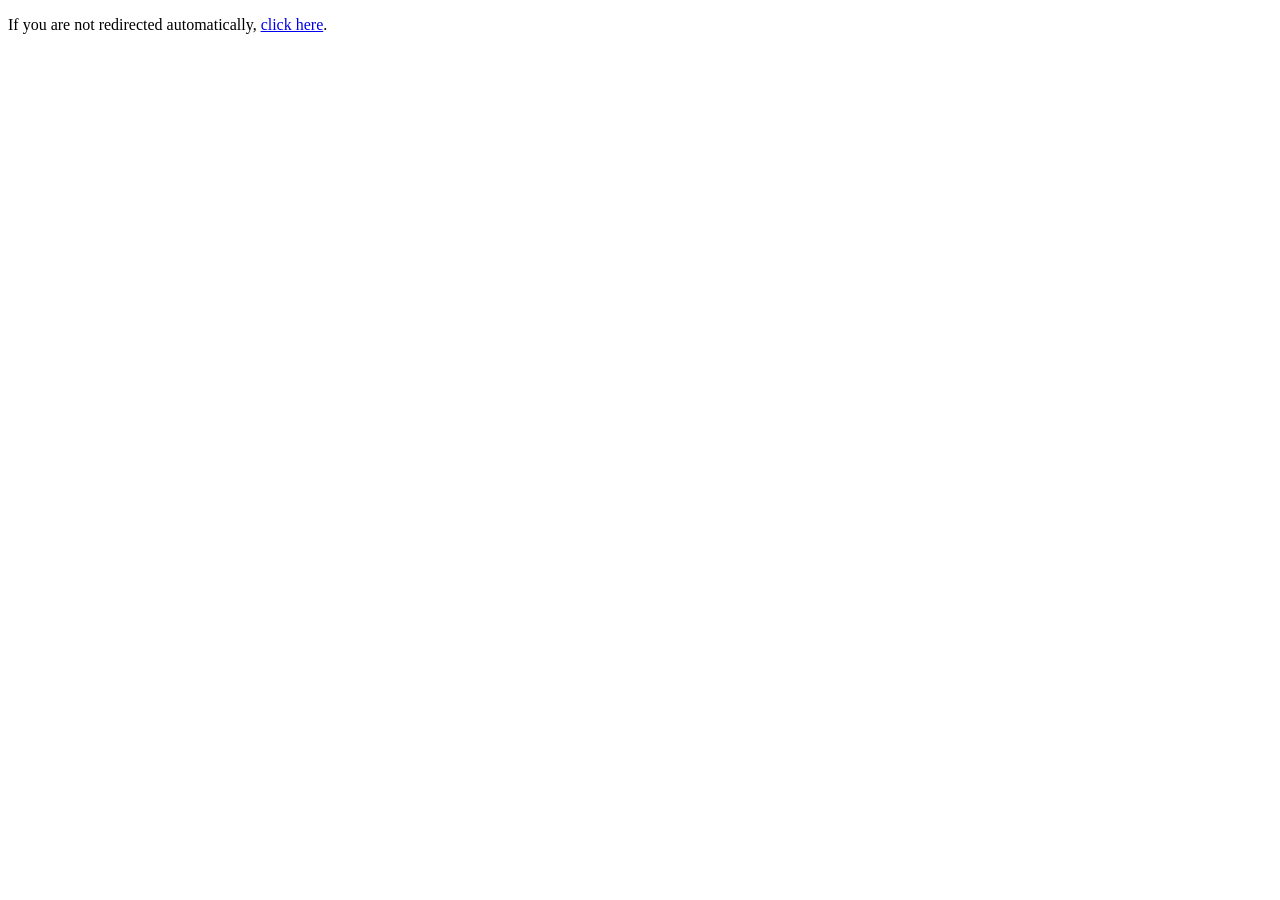
<file: index.html>
<!DOCTYPE html>
<html>
<head>
    <!-- This tag tells the browser to instantly redirect to homepage.html -->
    <meta http-equiv="refresh" content="0; url=homepage.php" />
    <title>Redirecting...</title>
</head>
<body>
    <p>If you are not redirected automatically, <a href="homepage.php">click here</a>.</p>
</body>
</html>
</file>
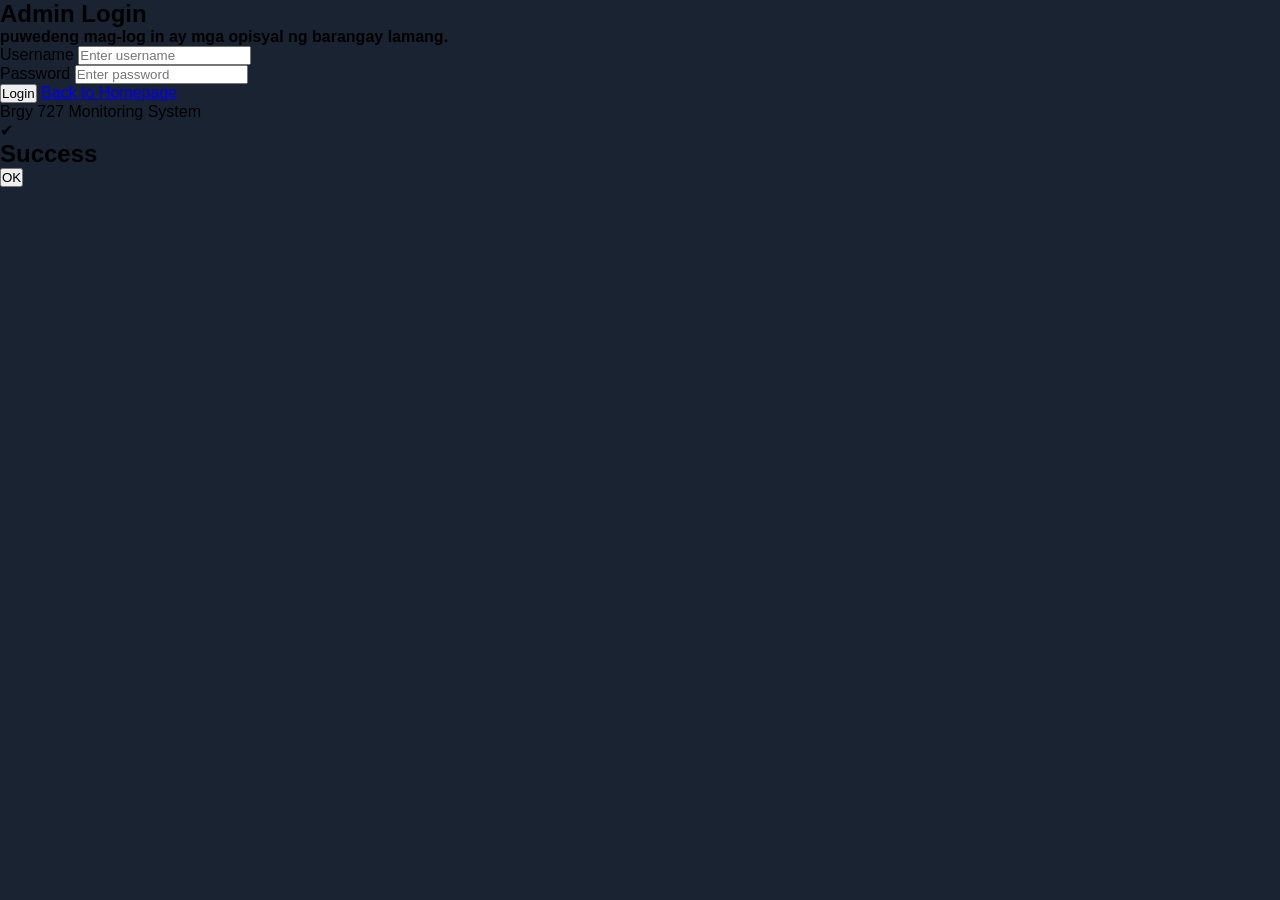
<file: login (1).html>
<!doctype html>
<html lang="tl">
  <head>
    <meta charset="UTF-8" />
    <meta name="viewport" content="width=device-width, initial-scale=1.0" />
    <title>Admin Login - Brgy 727 System</title>
    <link rel="stylesheet" href="login.css" />
  </head>

  <body>
    <div class="login-box">
      <h2>Admin Login</h2>
      <p class="login-subtitle">
        <strong>puwedeng mag-log in ay mga opisyal ng barangay lamang. </strong>
      </p>

      <div class="input-group">
        <label>Username</label>
        <input type="text" id="username" placeholder="Enter username" />
      </div>

      <div class="input-group">
        <label>Password</label>
        <input type="password" id="password" placeholder="Enter password" />
      </div>

      <button class="login-btn" onclick="login()">Login</button>

      <a href="homepage.html" class="back-btn">Back to Homepage</a>

      <div class="footer-text">Brgy 727 Monitoring System</div>
    </div>

    <!--  POPUP -->

    <div class="popup" id="popup">
      <div class="popup-content">
        <div class="popup-icon" id="popup-icon">✔</div>

        <h2 id="popup-title">Success</h2>

        <p id="popup-message"></p>

        <button onclick="closePopup()">OK</button>
      </div>
    </div>

    <!-- javascript -->
    <script>
      // ENTER KEY SUPPORT
      document.addEventListener("keydown", function (event) {
        if (event.key === "Enter") {
          login();
        }
      });

      function showPopup(message, type) {
        const popup = document.getElementById("popup");
        const popupTitle = document.getElementById("popup-title");
        const popupMessage = document.getElementById("popup-message");
        const popupIcon = document.getElementById("popup-icon");

        popup.style.display = "flex";
        popupMessage.innerText = message;

        if (type === "success") {
          popupTitle.innerText = "Success";
          popupIcon.innerHTML = "✔";
          popupIcon.style.background = "#22c55e";
        } else {
          popupTitle.innerText = "Error";
          popupIcon.innerHTML = "✖";
          popupIcon.style.background = "#ef4444";
        }
      }

      function closePopup() {
        document.getElementById("popup").style.display = "none";
      }

      function login() {
        const user = document.getElementById("username").value.trim();
        const pass = document.getElementById("password").value.trim();

        const adminUser = "admin";
        const adminPass = "1234";

        // EMPTY FIELDS
        if (user === "" || pass === "") {
          showPopup(
            "Pakilagay ang username at password bago mag-login.",
            "error",
          );
          return;
        }

        //KAPAG WRONG CREDENTIALS
        if (user !== adminUser || pass !== adminPass) {
          showPopup("Mali ang username o password!", "error");
          return;
        }

        // SUCCESS LOGIN
        localStorage.setItem("adminLoggedIn", "true");

        showPopup("Matagumpay ang pag-login!", "success");

        setTimeout(() => {
          window.location.href = "dashboard.html";
        }, 2000);
      }
    </script>
  </body>
</html>
</file>
<file: login.css>
* {
  margin: 0;
  padding: 0;
  box-sizing: border-box;
}

body {
  font-family: "Segoe UI", Tahoma, Geneva, Verdana, sans-serif;
  background: #1a2332;
  min-height: 100vh;
  display: flex;
  flex-direction: column;
}

/* ============================================
   HEADER (matches homepage style)
   ============================================ */

.header {
  background-color: #2c3e50;
  display: flex;
  align-items: center;
  justify-content: space-between;
  height: 70px;
  padding: 0 40px;
  box-shadow: 0 2px 10px rgba(0, 0, 0, 0.15);
  flex-shrink: 0;
}

.header-left {
  display: flex;
  align-items: center;
}

.logo-section {
  display: flex;
  align-items: center;
  gap: 12px;
}

.logo-icon-img {
  width: 45px;
  height: 45px;
  border-radius: 50%;
  object-fit: contain;
  background: linear-gradient(135deg, #e74c3c 0%, #c0392b 100%);
  padding: 8px;
  display: block;
}

.logo-text h1 {
  color: #ffffff;
  font-size: 22px;
  margin: 0;
  letter-spacing: 1px;
}

.logo-text p {
  color: #bdc3c7;
  font-size: 11px;
  margin: 0;
  letter-spacing: 1.5px;
  text-transform: uppercase;
}

/* ============================================
   PAGE WRAPPER (centers the login card)
   ============================================ */

.page-wrapper {
  flex: 1;
  display: flex;
  justify-content: center;
  align-items: center;
  padding: 40px 16px;
}

/* ============================================
   LOGIN CARD
   ============================================ */

.login-container {
  background: #f5f5f5;
  border-radius: 12px;
  padding: 40px 36px 32px;
  width: 100%;
  max-width: 380px;
  box-shadow: 0 20px 60px rgba(0, 0, 0, 0.4);
}

.login-container h2 {
  font-size: 22px;
  font-weight: 700;
  color: #1a1a2e;
  text-align: center;
  margin-bottom: 6px;
}

.error-message {
  background: #fdecea;
  color: #c0392b;
  border: 1px solid #f5b7b1;
  border-radius: 6px;
  padding: 10px 14px;
  font-size: 13px;
  margin-bottom: 18px;
  text-align: center;
}

.form-group {
  margin-bottom: 16px;
}

.form-group label {
  display: block;
  font-size: 12px;
  font-weight: 600;
  color: #444;
  margin-bottom: 6px;
}

.input-wrapper {
  position: relative;
  display: flex;
  align-items: center;
}

.input-icon {
  position: absolute;
  left: 12px;
  color: #bbb;
  font-size: 14px;
  pointer-events: none;
  line-height: 1;
}

.form-group input {
  width: 100%;
  padding: 11px 14px 11px 36px;
  border: 1.5px solid #ddd;
  border-radius: 6px;
  font-size: 13px;
  color: #333;
  background: #ffffff;
  font-family: "Segoe UI", Tahoma, Geneva, Verdana, sans-serif;
  transition: border-color 0.2s, box-shadow 0.2s;
}

.form-group input::placeholder {
  color: #bbb;
  font-size: 12px;
}

.form-group input:focus {
  outline: none;
  border-color: #e74c3c;
  box-shadow: 0 0 0 3px rgba(231, 76, 60, 0.10);
}

.btn-login {
  width: 100%;
  padding: 13px;
  background: #e74c3c;
  color: white;
  border: none;
  border-radius: 6px;
  font-size: 14px;
  font-weight: 700;
  cursor: pointer;
  text-transform: capitalize;
  letter-spacing: 0.5px;
  font-family: "Segoe UI", Tahoma, Geneva, Verdana, sans-serif;
  transition: background 0.2s, transform 0.1s;
  margin-top: 8px;
}

.btn-login:hover {
  background: #c0392b;
}

.btn-login:active {
  transform: scale(0.98);
}

.back-link {
  text-align: center;
  margin-top: 16px;
}

.back-link a {
  color: #555;
  text-decoration: none;
  font-size: 13px;
  font-weight: 500;
  transition: color 0.2s;
}

.back-link a:hover {
  color: #e74c3c;
}

/* ============================================
   RESPONSIVE
   ============================================ */

@media (max-width: 480px) {
  .header {
    padding: 0 20px;
    height: auto;
    padding-top: 10px;
    padding-bottom: 10px;
  }

  .logo-text h1 {
    font-size: 16px;
  }

  .login-container {
    padding: 30px 24px 28px;
  }
}
</file>
